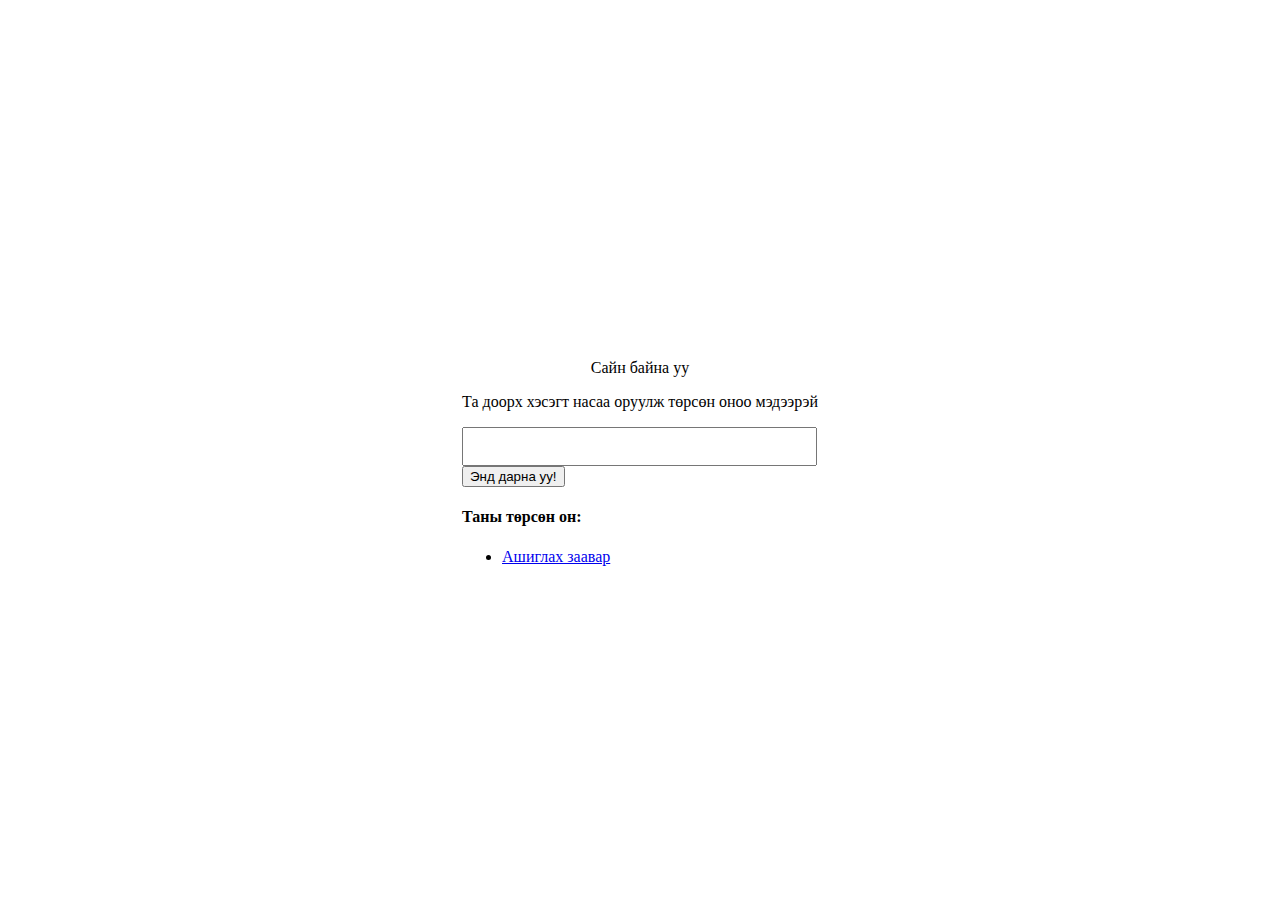
<file: index.html>
<!DOCTYPE html>
<html>
<head>
<title>HTML Tutorial</title>
<link rel="stylesheet" href="style.css">
</head>
<body>
    <div class="age">
    <p>Сайн байна уу</p>
    <p>Та доорх хэсэгт насаа оруулж төрсөн оноо мэдээрэй</p>
    <input type="number">
    <button onclick="age()">Энд дарна уу!</button>
    <h4>Таны төрсөн он:</h4>
    <ul>
    <li><a  href="video.html" target="_blank">Ашиглах заавар</a>

    </li>

    </ul>
</div>


<script src="app.js"></script>

</body>
</html>
</file>
<file: style.css>
body {
display:flex ;
justify-content: center;
align-items: center;
height: 100vh;
background-color: white;
  }
  .age{
background-color:#fff;
padding:15px;
border-radius: 10px;
height: 230px;
  }
  .age input{
width: 93%;
padding: 10px;
  }
  .age p{
    text-align: center;
  }
</file>
